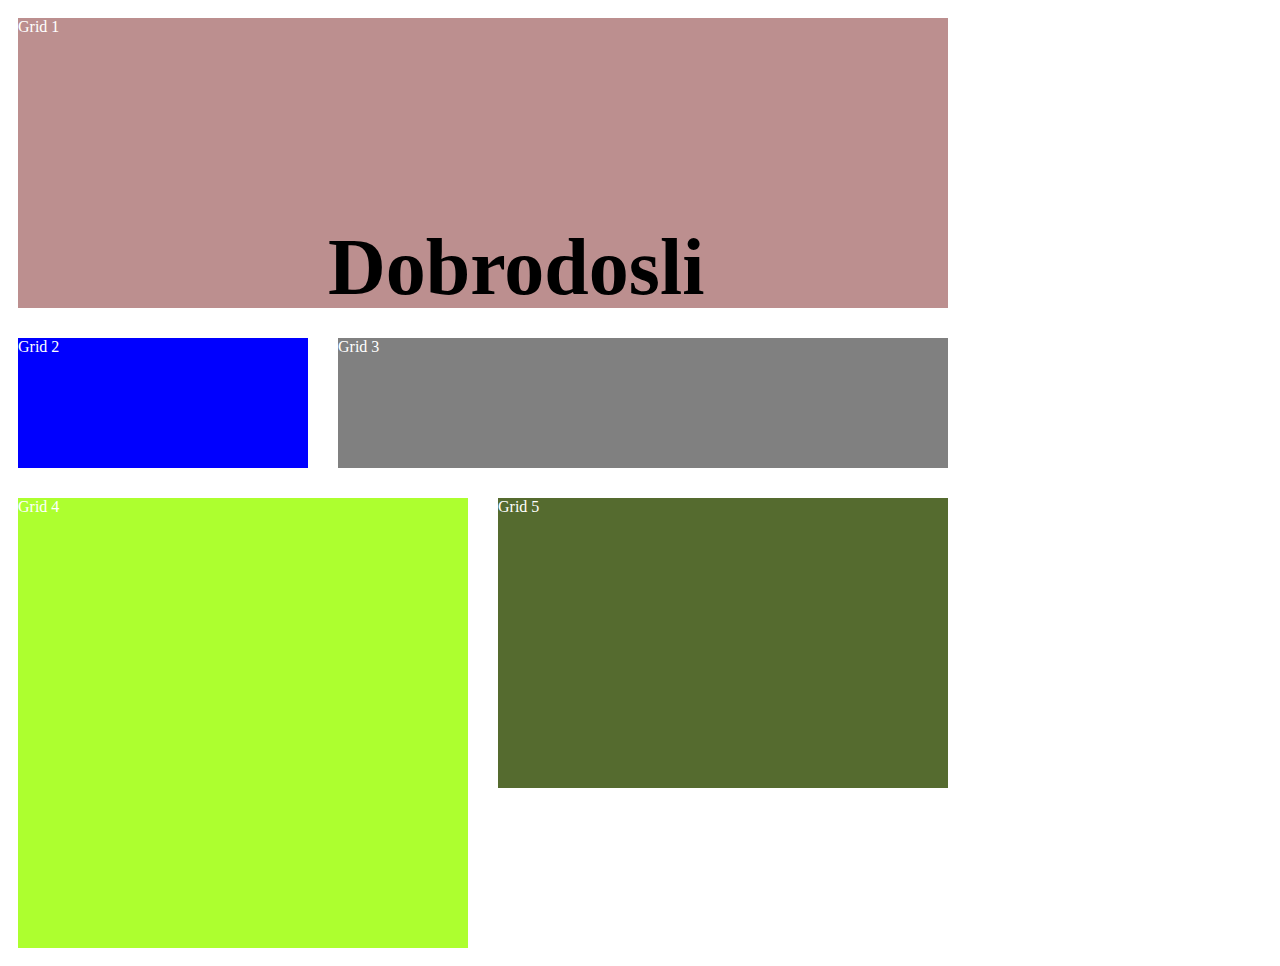
<file: index.html>
<!DOCTYPE html>
<html lang="en">
<head>
    <meta charset="UTF-8">
    <meta http-equiv="X-UA-Compatible" content="IE=edge">
    <meta name="viewport" content="width=device-width, initial-scale=1.0">
    <link rel="stylesheet" href="style.css">
    <title>grid uvod</title>
</head>
<body>

    <div class="container">
        <div class="grid_item item1">Grid 1</div>
        <div class="grid_item item2">Grid 2</div>
        <div class="grid_item item3">Grid 3</div>
        <div class="grid_item item4">Grid 4</div>
        <div class="grid_item item5">Grid 5</div>
        <h1 class="itemnaslov">Dobrodosli</h1>
    </div>
    
</body>
</html>
</file>
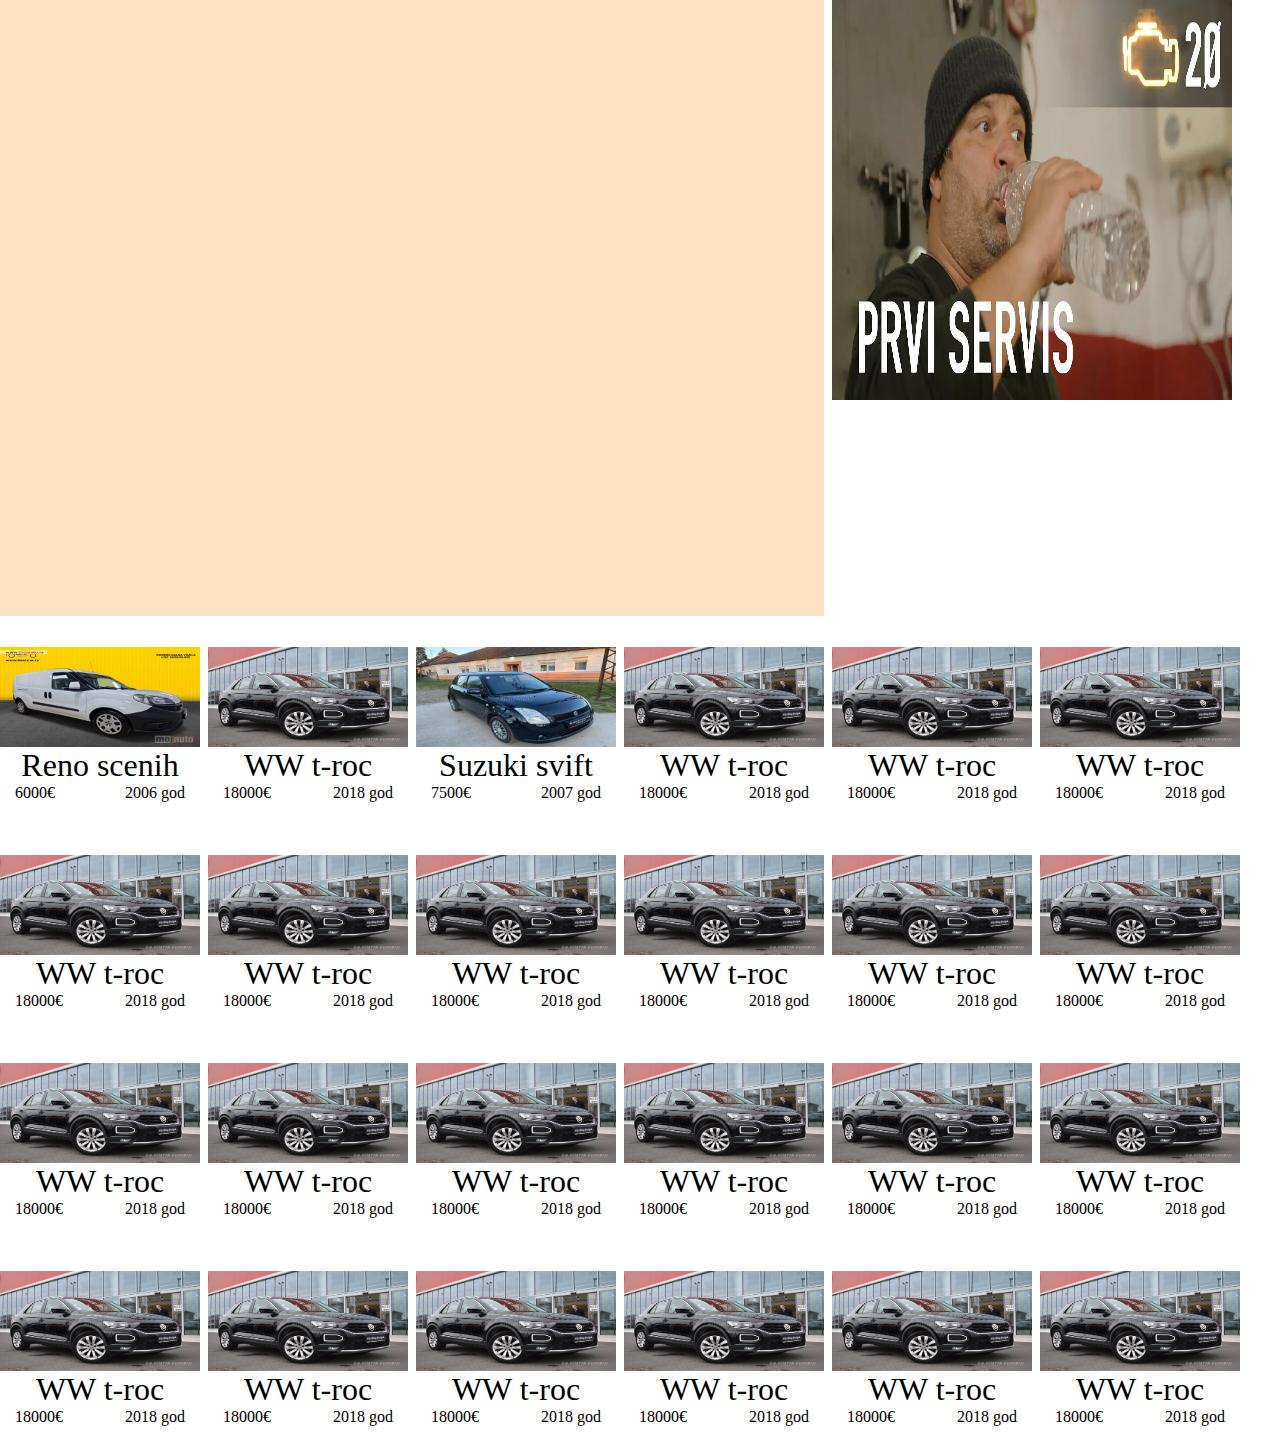
<file: domaci.html>
<!DOCTYPE html>
<html lang="en">
<head>
    <meta charset="UTF-8">
    <meta http-equiv="X-UA-Compatible" content="IE=edge">
    <meta name="viewport" content="width=device-width, initial-scale=1.0">
    <title>Grid_domaci</title>
    <link rel="stylesheet" href="domaci.css">
</head>
<body>
    <div class="container">
        <div class="item1">
            <nav>
                <a href=""></a>
            </nav>
        </div>
        <div class="item2">
            <img src="img/prviServis.webp" alt="Prvi Servis" width="400" height="400">
        </div>
        <div class="item3 flex">
            <img src="img/reno.jpg" alt="reno" width="200" height="100">
            <p>Reno scenih</p>
            <div class="space">
                <p>6000&euro;</p>
                <p>2006 god</p>
            </div>
        </div>
        <div class="item4 flex">
            <img src="img/volcwagen.jpg" alt="volcwagen" width="200" height="100">
            <p>WW t-roc</p>
            <div class="space">
                <p>18000&euro;</p>
                <p>2018 god</p>
            </div>

        </div>
        <div class="item5 flex flex">

            <img src="img/suzukiSvift.jpg" alt="Suzuki svift" width="200" height="100">
            <p>Suzuki svift</p>
            <div class="space">
                <p>7500&euro;</p>
                <p>2007 god</p>
            </div>
        </div>
        <div class="item6 flex">
             <img src="img/volcwagen.jpg" alt="volcwagen" width="200" height="100">
            <p>WW t-roc</p>
            <div class="space">
                <p>18000&euro;</p>
                <p>2018 god</p>
            </div>

        </div>
        <div class="item7 flex">
             <img src="img/volcwagen.jpg" alt="volcwagen" width="200" height="100">
            <p>WW t-roc</p>
            <div class="space">
                <p>18000&euro;</p>
                <p>2018 god</p>
            </div>

        </div>
        <div class="item8 flex">
             <img src="img/volcwagen.jpg" alt="volcwagen" width="200" height="100">
            <p>WW t-roc</p>
            <div class="space">
                <p>18000&euro;</p>
                <p>2018 god</p>
            </div>

        </div>
        <div class="item9 flex">
             <img src="img/volcwagen.jpg" alt="volcwagen" width="200" height="100">
            <p>WW t-roc</p>
            <div class="space">
                <p>18000&euro;</p>
                <p>2018 god</p>
            </div>

        </div>
        <div class="item10 flex">
             <img src="img/volcwagen.jpg" alt="volcwagen" width="200" height="100">
            <p>WW t-roc</p>
            <div class="space">
                <p>18000&euro;</p>
                <p>2018 god</p>
            </div>

        </div>
        <div class="item11 flex">
             <img src="img/volcwagen.jpg" alt="volcwagen" width="200" height="100">
            <p>WW t-roc</p>
            <div class="space">
                <p>18000&euro;</p>
                <p>2018 god</p>
            </div>

        </div>
        <div class="item12 flex">
             <img src="img/volcwagen.jpg" alt="volcwagen" width="200" height="100">
            <p>WW t-roc</p>
            <div class="space">
                <p>18000&euro;</p>
                <p>2018 god</p>
            </div>

        </div>
        <div class="item13 flex">
             <img src="img/volcwagen.jpg" alt="volcwagen" width="200" height="100">
            <p>WW t-roc</p>
            <div class="space">
                <p>18000&euro;</p>
                <p>2018 god</p>
            </div>

        </div>
        <div class="item14 flex">
             <img src="img/volcwagen.jpg" alt="volcwagen" width="200" height="100">
            <p>WW t-roc</p>
            <div class="space">
                <p>18000&euro;</p>
                <p>2018 god</p>
            </div>

        </div>
        <div class="item15 flex">
             <img src="img/volcwagen.jpg" alt="volcwagen" width="200" height="100">
            <p>WW t-roc</p>
            <div class="space">
                <p>18000&euro;</p>
                <p>2018 god</p>
            </div>

        </div>
        <div class="item16 flex">
             <img src="img/volcwagen.jpg" alt="volcwagen" width="200" height="100">
            <p>WW t-roc</p>
            <div class="space">
                <p>18000&euro;</p>
                <p>2018 god</p>
            </div>

        </div>
        <div class="item17 flex">
             <img src="img/volcwagen.jpg" alt="volcwagen" width="200" height="100">
            <p>WW t-roc</p>
            <div class="space">
                <p>18000&euro;</p>
                <p>2018 god</p>
            </div>

        </div>
        <div class="item18 flex">
             <img src="img/volcwagen.jpg" alt="volcwagen" width="200" height="100">
            <p>WW t-roc</p>
            <div class="space">
                <p>18000&euro;</p>
                <p>2018 god</p>
            </div>

        </div>
        <div class="item19 flex">
             <img src="img/volcwagen.jpg" alt="volcwagen" width="200" height="100">
            <p>WW t-roc</p>
            <div class="space">
                <p>18000&euro;</p>
                <p>2018 god</p>
            </div>

        </div>
        <div class="item20 flex">
             <img src="img/volcwagen.jpg" alt="volcwagen" width="200" height="100">
            <p>WW t-roc</p>
            <div class="space">
                <p>18000&euro;</p>
                <p>2018 god</p>
            </div>

        </div>
        <div class="item21 flex">
             <img src="img/volcwagen.jpg" alt="volcwagen" width="200" height="100">
            <p>WW t-roc</p>
            <div class="space">
                <p>18000&euro;</p>
                <p>2018 god</p>
            </div>

        </div>
        <div class="item22 flex">
             <img src="img/volcwagen.jpg" alt="volcwagen" width="200" height="100">
            <p>WW t-roc</p>
            <div class="space">
                <p>18000&euro;</p>
                <p>2018 god</p>
            </div>

        </div>
        <div class="item23 flex">
             <img src="img/volcwagen.jpg" alt="volcwagen" width="200" height="100">
            <p>WW t-roc</p>
            <div class="space">
                <p>18000&euro;</p>
                <p>2018 god</p>
            </div>

        </div>
        <div class="item24 flex">
             <img src="img/volcwagen.jpg" alt="volcwagen" width="200" height="100">
            <p>WW t-roc</p>
            <div class="space">
                <p>18000&euro;</p>
                <p>2018 god</p>
            </div>

        </div>
        <div class="item25 flex">
             <img src="img/volcwagen.jpg" alt="volcwagen" width="200" height="100">
            <p>WW t-roc</p>
            <div class="space">
                <p>18000&euro;</p>
                <p>2018 god</p>
            </div>

        </div>
        <div class="item26 flex">
             <img src="img/volcwagen.jpg" alt="volcwagen" width="200" height="100">
            <p>WW t-roc</p>
            <div class="space">
                <p>18000&euro;</p>
                <p>2018 god</p>
            </div>

        </div>
        <div class="item27 flex">
             <img src="img/volcwagen.jpg" alt="volcwagen" width="200" height="100">
            <p>WW t-roc</p>
            <div class="space">
                <p>18000&euro;</p>
                <p>2018 god</p>
            </div>

        </div>
    </div>

    
    
</body>
</html>
</file>
<file: style.css>
.container{
    display: grid;
    grid-template-rows: 150px 150px 150px 150px 150px 150px;
    grid-template-columns:150px 150px 150px 150px 150px 150px ;
    grid-gap: 10px;
}
.grid_item{
    background-color: black;
    margin: 10px;
    color: white;

}
.item1{
    background-color: rosybrown;
    grid-row-start:1;
    grid-row-end:3 ;
    grid-column-start: 1;
    grid-column-end: -1;
}
.item2{
    background-color: blue;
    grid-row: 3 / 4;
    grid-column: 1 / 3;
}
.item3{
    background-color: grey;
    grid-row: 3/4;
    grid-column: 3/-1;
}
.item4{
    background-color: greenyellow;
    grid-row: 4/-1;
    grid-column: 1/4;
}
.item5{
    background-color: darkolivegreen;
    grid-row: 4/6;
    grid-column: 4/ -1 ;
}
.itemnaslov{
    grid-row: 2/3;
    grid-column: 3/5;
    font-size: 5rem;
    font-weight: 900;
}
</file>
<file: domaci.css>
*{
    margin: 0px;
    padding: 0px;
}
.container{
    display: grid;
    grid-template-rows: repeat(7, 200px);
    grid-template-columns: repeat(6, 200px);
    grid-gap: 8px;
}
.item1{
    background-color: bisque;
    grid-row: 1/4;
    grid-column: 1/5;
}
.item2{

    background-attachment: fixed;
    background-size:cover;
    
    grid-row: 1/3;
    grid-column: 5/-1;
}
.item3{
    
    grid-row: 4/5;
    grid-column: 1/2;
}
.item4{
    
    grid-row: 4/5;
    grid-column: 2/3;
}
.item5{
   
    grid-row: 4/5;
    grid-column: 3/4;
}
.item6{
    background-color: blue;
    grid-row: 4/5;
    grid-column: 4/5;
}
.item7{
    background-color: blue;
    grid-row: 4/5;
    grid-column: 5/6;
}
.item8{
    background-color: blue;
    grid-row: 4/5;
    grid-column: 6/-1;
}
.item9{
    background-color: blue;
    grid-row: 5/6;
    grid-column: 1/2;
}
.item10{
    background-color: blue;
    grid-row: 5/6;
    grid-column: 2/3;
}
.item11{
    background-color: blue;
    grid-row: 5/6;
    grid-column: 3/4;
}
.item12{
    background-color: blue;
    grid-row: 5/6;
    grid-column: 4/5;
}
.item13{
    background-color: blue;
    grid-row: 5/6;
    grid-column: 5/6;
}
.item14{
    background-color: blue;
    grid-row: 5/6;
    grid-column: 5/6;
}
.item15{
    background-color: blue;
    grid-row: 5/6;
    grid-column: 6/-1;
}
.item16{
    background-color: blue;
    grid-row: 6/7;
    grid-column: 2/3;
}
.item17{
    background-color: blue;
    grid-row: 6/7;
    grid-column: 3/4;
}
.item18{
    background-color: blue;
    grid-row: 6/7;
    grid-column: 4/5;
}
.item19{
    background-color: blue;
    grid-row: 6/7;
    grid-column: 1/2;
}
.item20{
    background-color: blue;
    grid-row: 6/7;
    grid-column: 5/6;
}
.item21{
    background-color: blue;
    grid-row: 6/7;
    grid-column: 6/-1;
}
.item22{
    background-color: blue;
    grid-row: 7/-1;
    grid-column: 1/2;
}
.item23{
    background-color: blue;
    grid-row: 7/-1;
    grid-column: 2/3;
}
.item24{
    background-color: blue;
    grid-row: 7/-1;
    grid-column: 3/4;
}
.item25{
    background-color: blue;
    grid-row: 7/-1;
    grid-column: 4/5;
}
.item26{
    background-color: blue;
    grid-row: 7/-1;
    grid-column: 5/6;
}
.item27{
    background-color: blue;
    grid-row: 7/-1;
    grid-column: 6/-1;
}

.flex{
    display: flex;
    justify-content: center;
    align-items: center;
    flex-direction: column;
    font-size: 2rem;
    margin: 1px solid rgb(177, 156, 156);
    font-weight: 500;
    background-color: white;
}
.space{
    width: 170px;
    display: flex;
    justify-content: space-between;
    font-size: 1rem;
}
@media (max-width: 768px) {
    .container {
        grid-template-rows: repeat(42, 1fr);
        grid-template-columns: repeat(1, 1fr);
    }
}

@media (max-width: 480px) {
    .container {
        grid-template-rows: repeat(21, 1fr);
        grid-template-columns: repeat(2, 1fr);
    }
}
</file>
